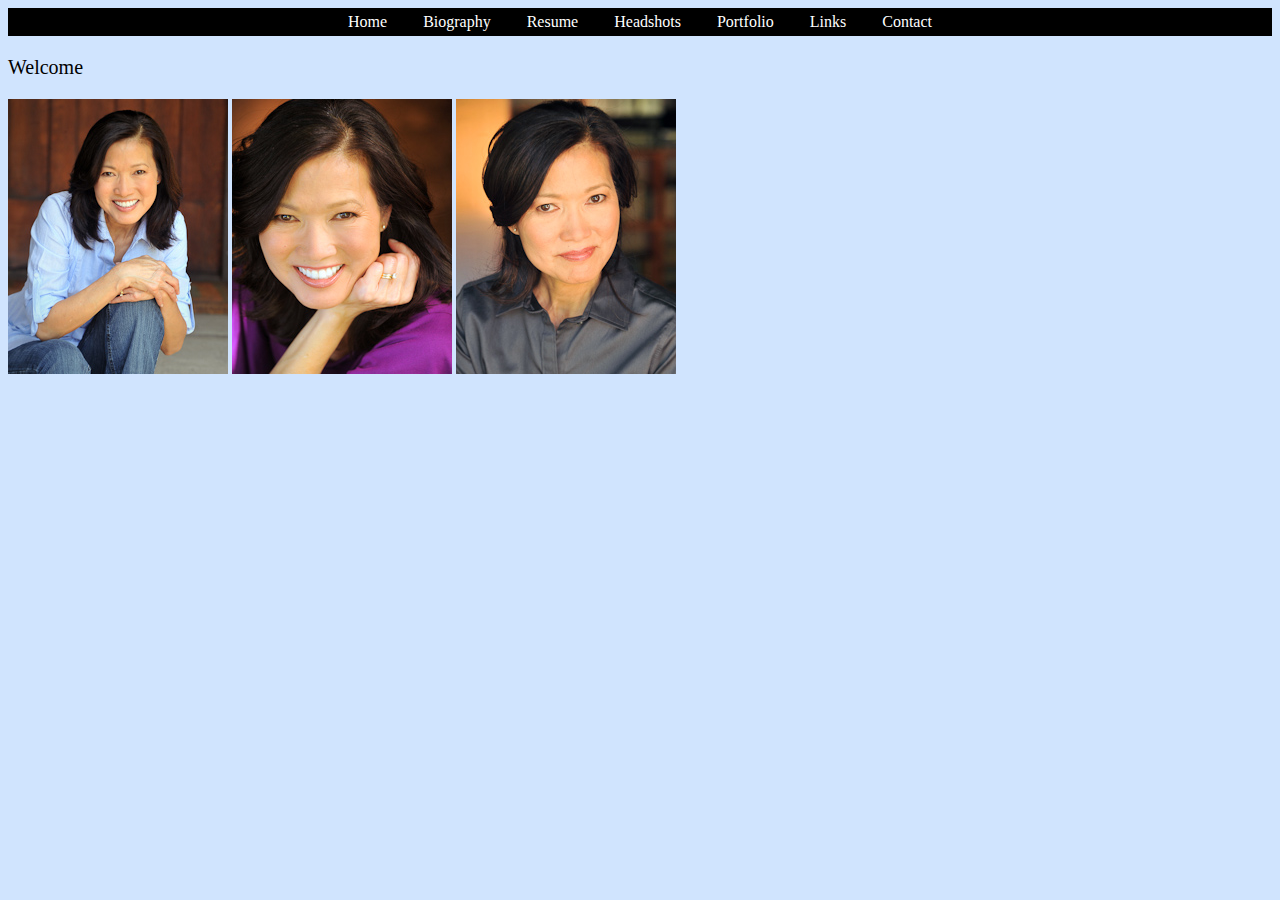
<file: index.html>
<html>
	<head>
		<link type="text/css" rel="stylesheet" href="stylesheet.css"/>
		<link href='http://fonts.googleapis.com/css?family=Arimo:400,700' rel='stylesheet' type='text/css'>
		<title>Doris Usui</title>
	</head>
	<body>
		<div id = "navbar">
			<ul>
				<li><a href="index.html">Home</a></li>
				<li><a href="biography.html">Biography</a></li>
				<li><a href="resume.html">Resume</a></li>
				<li><a href="headshots.html">Headshots</a></li>
				<li><a href="portfolio.html">Portfolio</a></li>
				<li><a href="links.html">Links</a></li>
				<li><a href="contact.html">Contact</a></li>			
			</ul>
		</div>
		<div id = "header">
			<p>Welcome</p>
		</div>
		<div id = "main">
			<img src = "images/doris-usui-01.jpg">
			<img src = "images/doris-usui-02.jpg">
			<img src = "images/doris-usui-03.jpg">
		</div>
	</body>
</html>
</file>
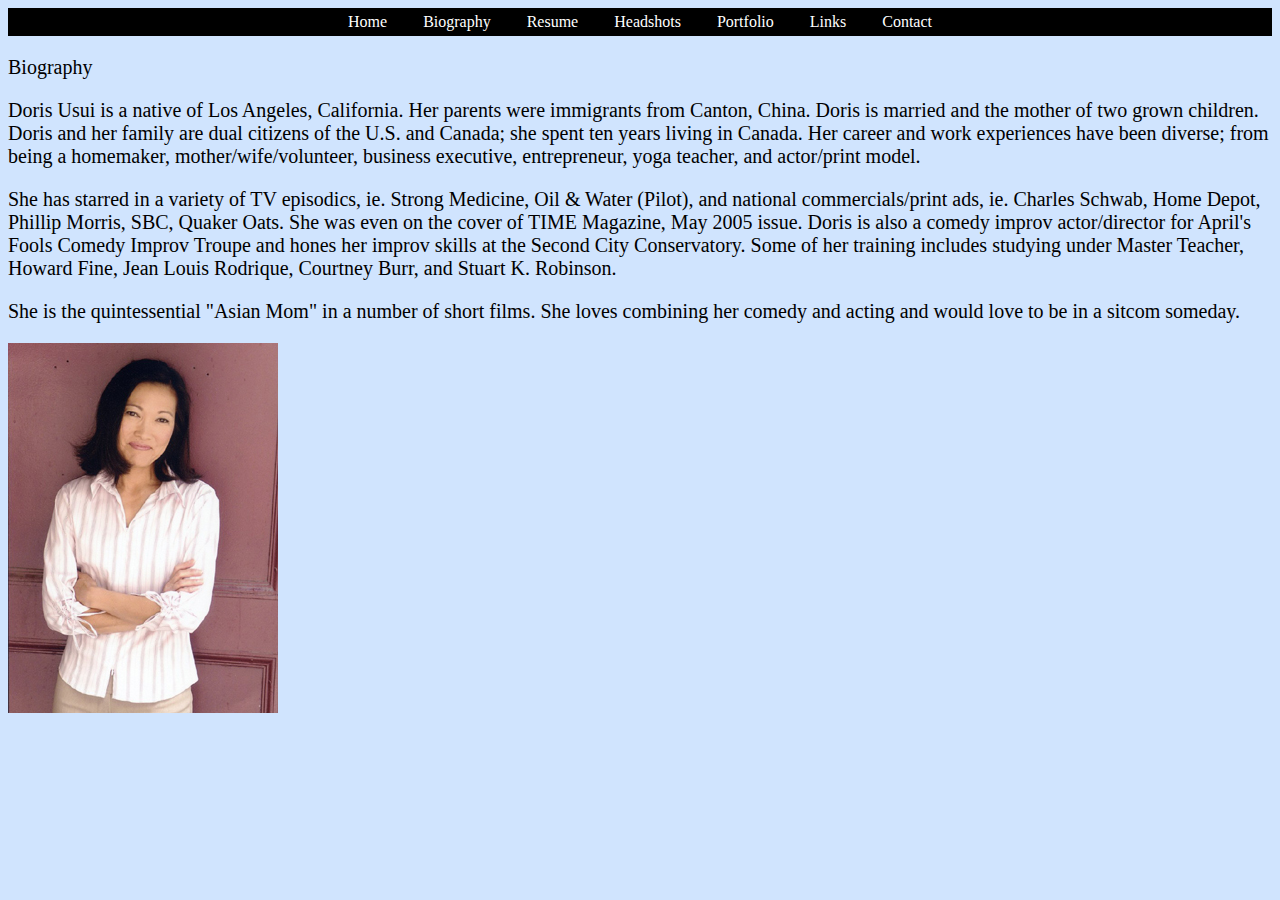
<file: biography.html>
<html>
	<head>
		<link type="text/css" rel="stylesheet" href="stylesheet.css"/>
		<link href='http://fonts.googleapis.com/css?family=Arimo:400,700' rel='stylesheet' type='text/css'>
		<title>Doris Usui | Biography</title>
	</head>
	<body>
		<div id = "navbar">
			<ul>
				<li><a href="index.html">Home</a></li>
				<li><a href="biography.html">Biography</a></li>
				<li><a href="resume.html">Resume</a></li>
				<li><a href="headshots.html">Headshots</a></li>
				<li><a href="portfolio.html">Portfolio</a></li>
				<li><a href="links.html">Links</a></li>
				<li><a href="contact.html">Contact</a></li>			
			</ul>
		</div>
		<div id = "header">
			<p>Biography</p>
		</div>
		<div id = "main">
			<div class = "left">
				<p>Doris Usui is a native of Los Angeles, California. Her parents were immigrants from Canton, China. Doris is married and the mother of two grown children. Doris and her family are dual citizens of the U.S. and Canada; she spent ten years living in Canada. Her career and work experiences have been diverse; from being a homemaker, mother/wife/volunteer, business executive, entrepreneur, yoga teacher, and actor/print model.</p>
				<p>She has starred in a variety of TV episodics, ie. Strong Medicine, Oil & Water (Pilot), and national commercials/print ads, ie. Charles Schwab, Home Depot, Phillip Morris, SBC, Quaker Oats. She was even on the cover of TIME Magazine, May 2005 issue. Doris is also a comedy improv actor/director for April's Fools Comedy Improv Troupe and hones her improv skills at the Second City Conservatory. Some of her training includes studying under Master Teacher, Howard Fine, Jean Louis Rodrique, Courtney Burr, and Stuart K. Robinson.</p>
				<p>She is the quintessential "Asian Mom" in a number of short films. She loves combining her comedy and acting and would love to be in a sitcom someday.</p>
			</div>
			<div class = "right">
				<img src = "images/doris-usui-04.jpg">
			</div>
		</div>
	</body>
</html>
</file>
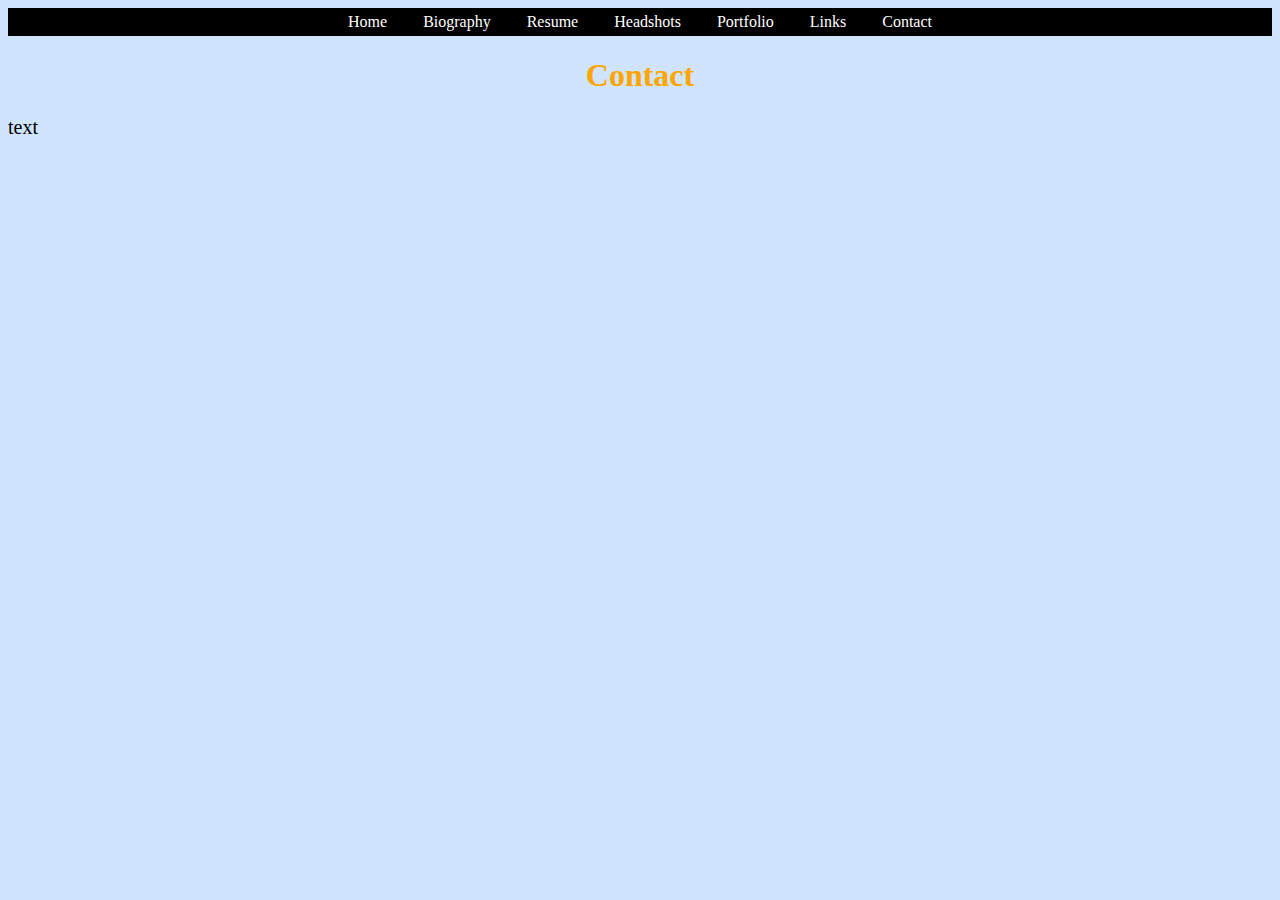
<file: contact.html>
<html>
	<head>
		<link type="text/css" rel="stylesheet" href="stylesheet.css"/>
		<title>Doris Usui</title>
	</head>
	<body>
		<div id = "navbar">
			<ul>
				<li><a href="index.html">Home</a></li>
				<li><a href="biography.html">Biography</a></li>
				<li><a href="resume.html">Resume</a></li>
				<li><a href="headshots.html">Headshots</a></li>
				<li><a href="portfolio.html">Portfolio</a></li>
				<li><a href="links.html">Links</a></li>
				<li><a href="contact.html">Contact</a></li>			
			</ul>
		</div>
		<h1>Contact</h1>
		<p>text</p>
	</body>
</html>
</file>
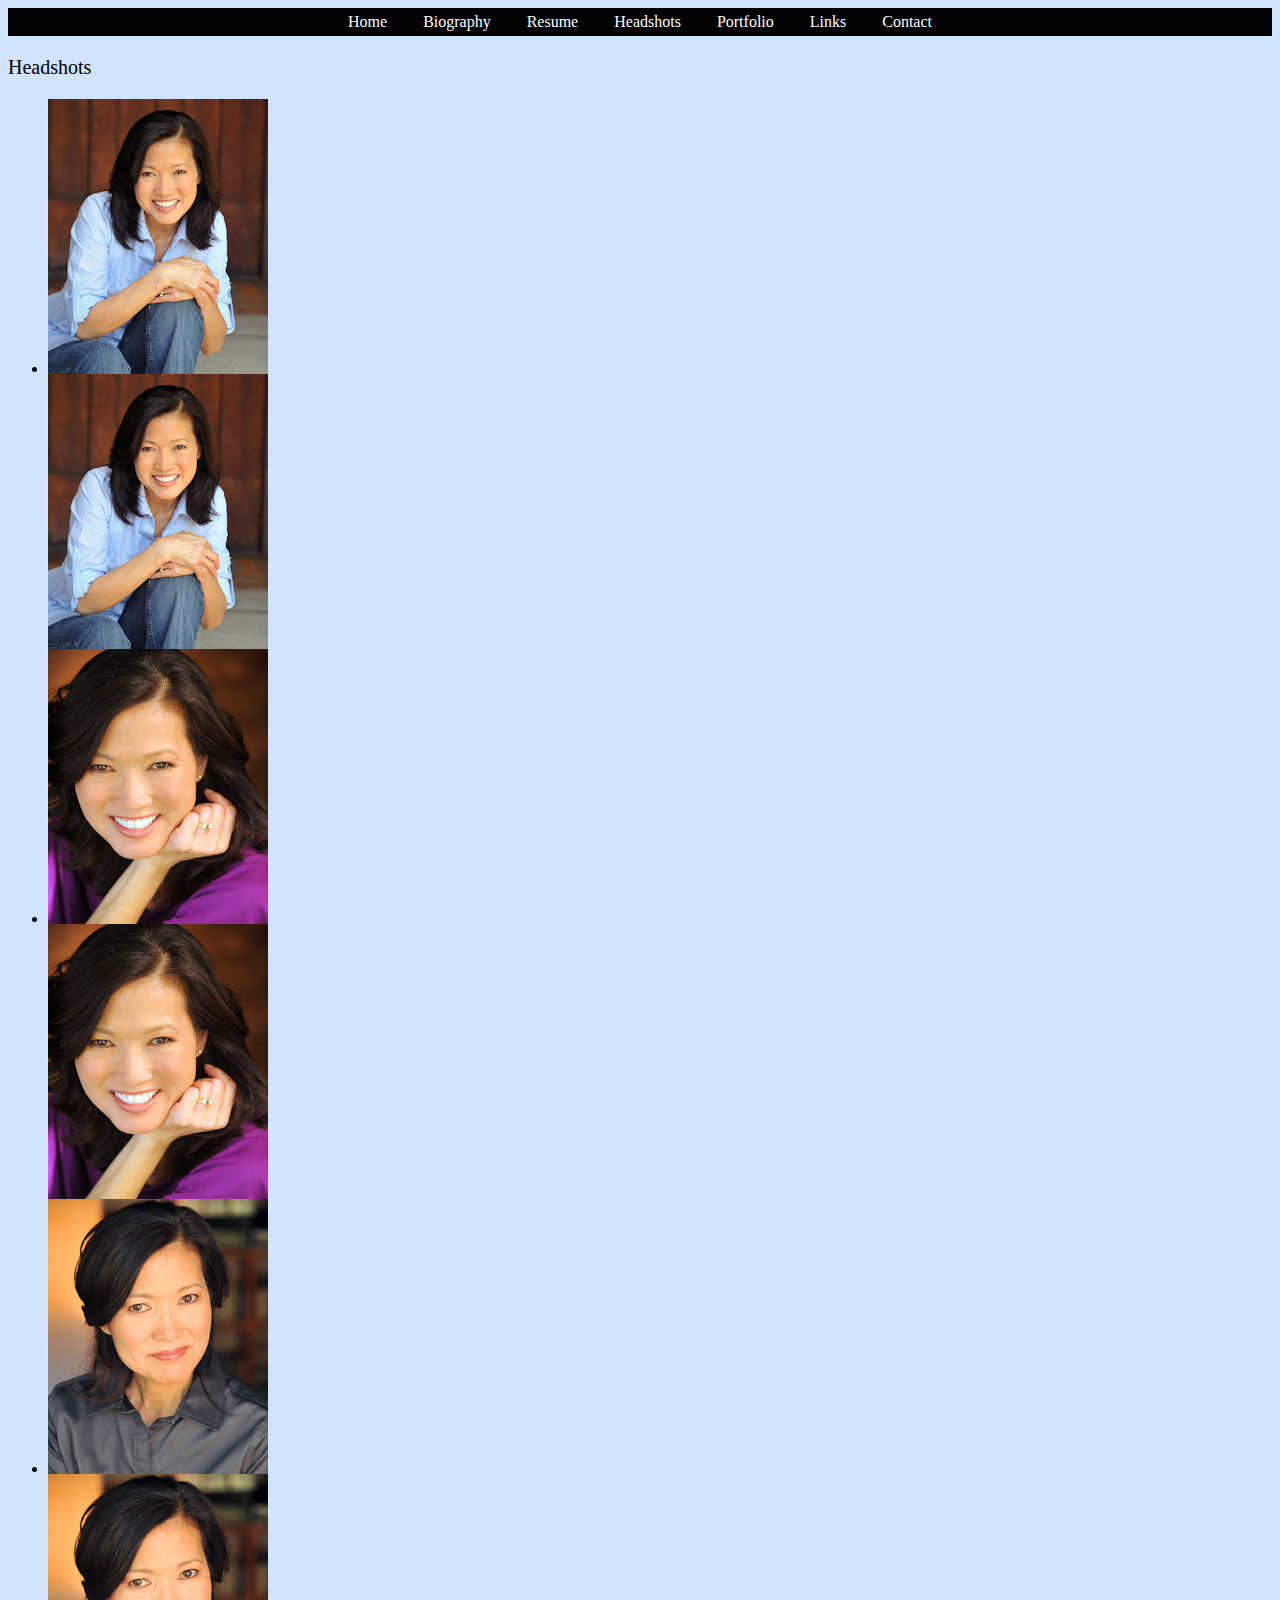
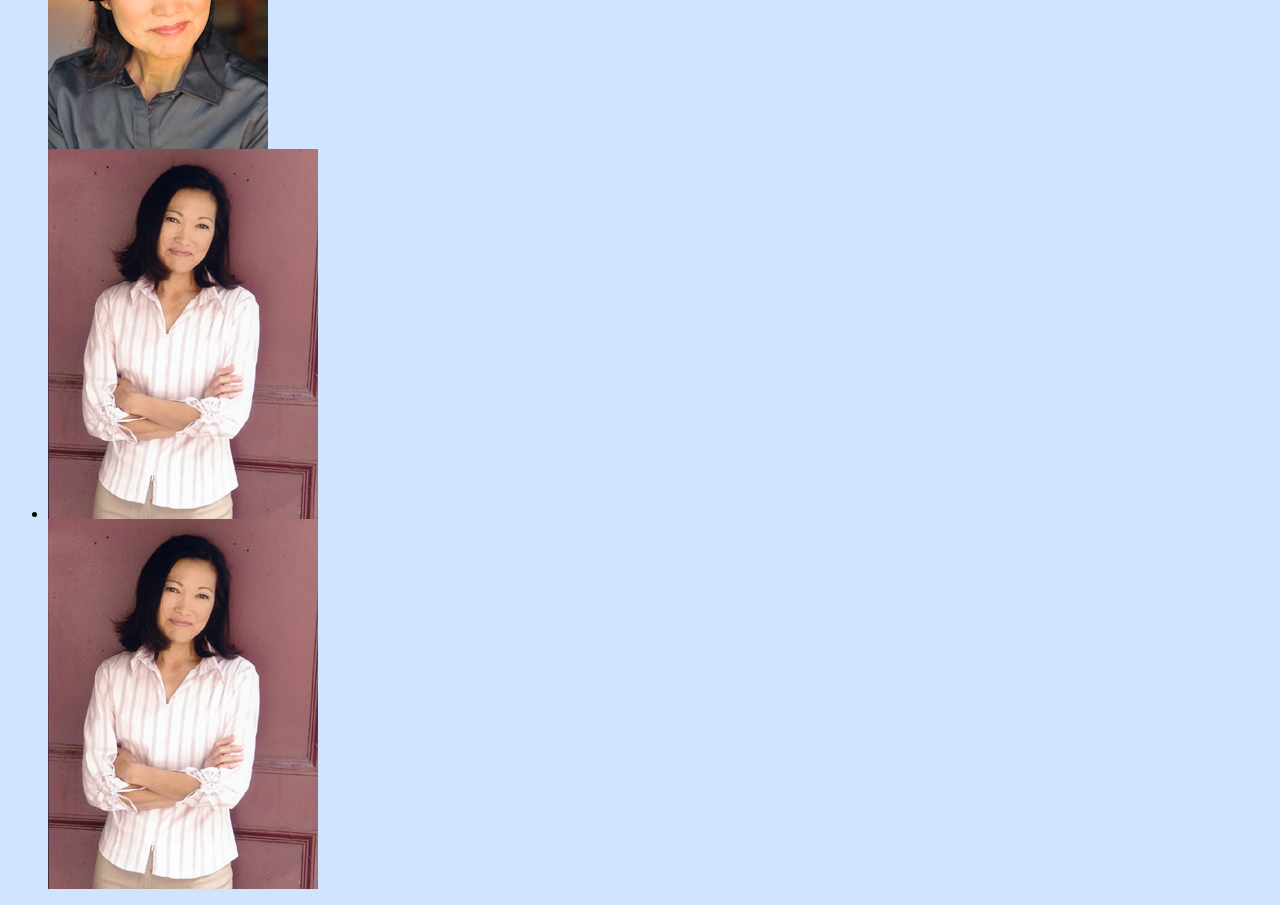
<file: headshots.html>
<html>
	<head>
		<link type="text/css" rel="stylesheet" href="stylesheet.css"/>
		<link href='http://fonts.googleapis.com/css?family=Arimo:400,700' rel='stylesheet' type='text/css'>
		<title>Doris Usui | Headshots</title>
	</head>
	<body>
		<div id = "navbar">
			<ul>
				<li><a href="index.html">Home</a></li>
				<li><a href="biography.html">Biography</a></li>
				<li><a href="resume.html">Resume</a></li>
				<li><a href="headshots.html">Headshots</a></li>
				<li><a href="portfolio.html">Portfolio</a></li>
				<li><a href="links.html">Links</a></li>
				<li><a href="contact.html">Contact</a></li>			
			</ul>
		</div>
		<div id = "header">
			<p>Headshots</p>
		</div>
		<div id = "main">
			<div class = "left">
				<div class = "slideshow">
					<ul>
						<li>
							<img src="images/doris-usui-01.jpg"/>
							<div>
								<a href="images/doris-usui-01.jpg" title="Click to see full image" target="_blank">
									<img src="images/doris-usui-01.jpg"/>
								</a>
							</div>
						</li>
						<li>
							<img src="images/doris-usui-02.jpg"/>
							<div>
								<a href="images/doris-usui-02.jpg" title="Click to see full image" target="_blank">
									<img src="images/doris-usui-02.jpg"/>
								</a>
							</div>
						</li>
						<li>
							<img src="images/doris-usui-03.jpg"/>
							<div>
								<a href="images/doris-usui-03.jpg" title="Click to see full image" target="_blank">
									<img src="images/doris-usui-03.jpg"/>
								</a>
							</div>
						</li>
						<li>
							<img src="images/doris-usui-04.jpg"/>
							<div>
								<a href="images/doris-usui-04.jpg" title="Click to see full image" target="_blank">
									<img src="images/doris-usui-04.jpg"/>
								</a>
							</div>
						</li>
					</ul>
				</div>
			</div>
			<!--
			<div class = "right">
				<ul>
					<li>
						<div>
							<img src = "images/doris-usui-01.jpg"/>
						</div>
					</li>
				</ul>
				<ul>
					<li>
						<img src = "images/doris-usui-02.jpg"/>
					</li>
				</ul>
				<ul>
					<li>
						<img src = "images/doris-usui-03.jpg"/>
					</li>
				</ul>
				<ul>
					<li>
						<img src = "images/doris-usui-04.jpg"/>
					</li>
				</ul>
			</div>
			-->
	</body>
</html>
</file>
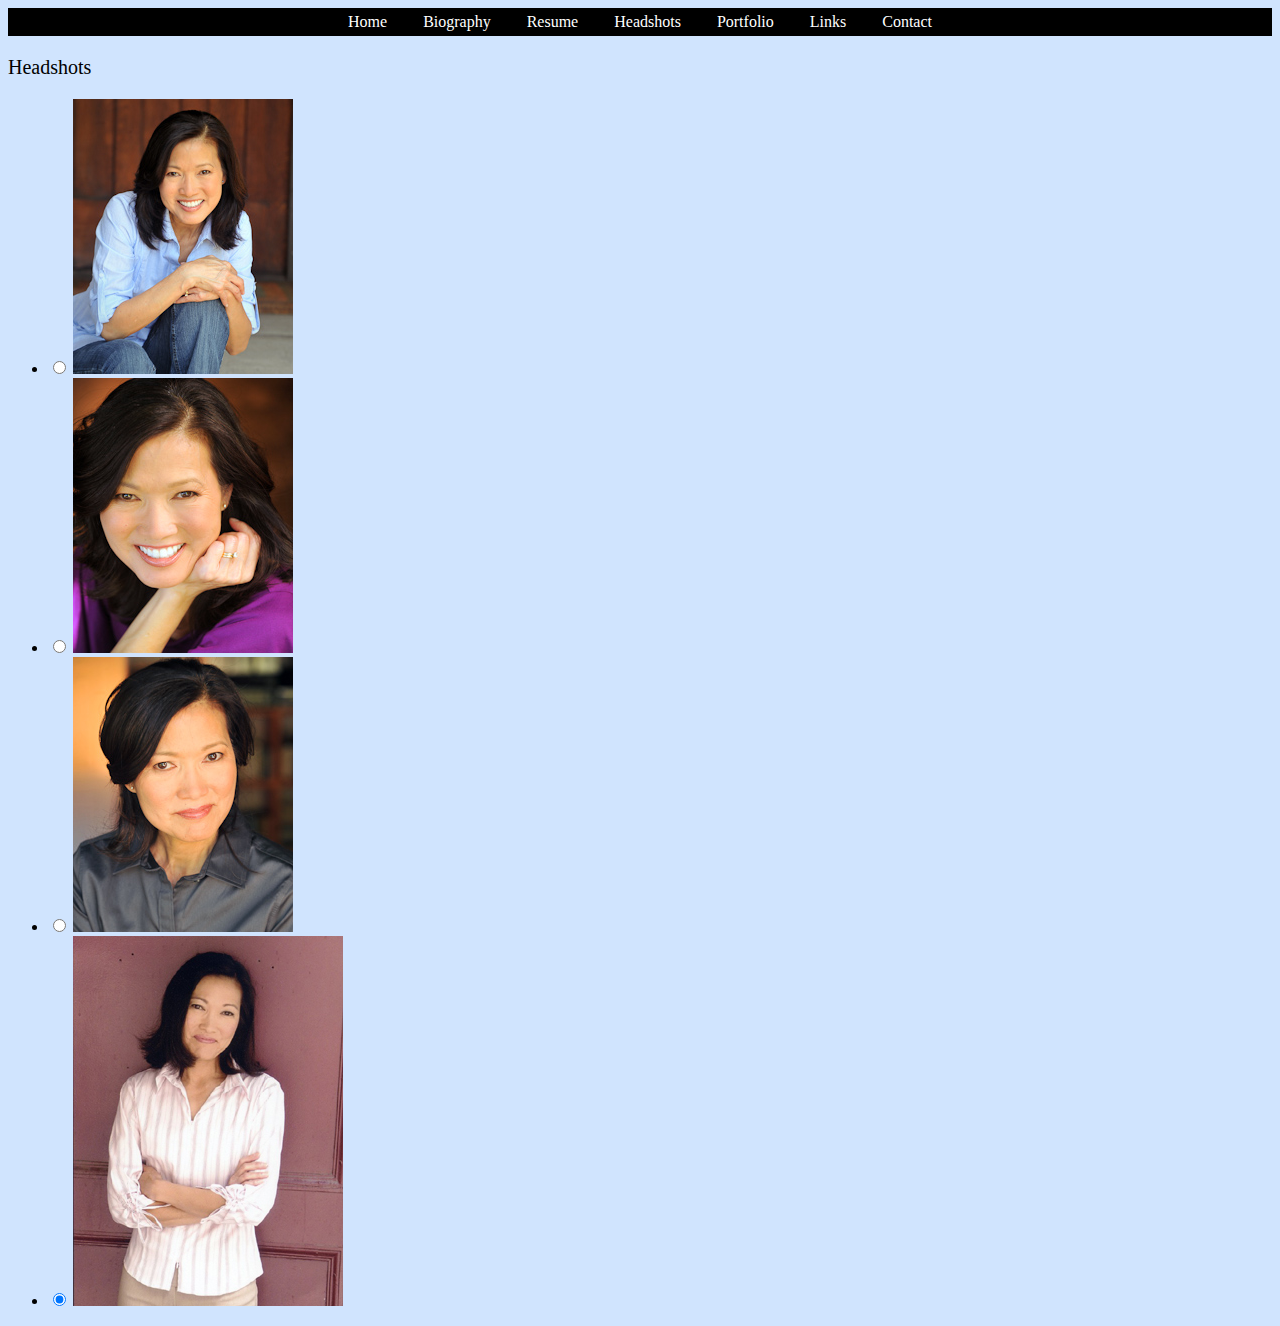
<file: headshots2.html>
<html>
	<head>
		<link type="text/css" rel="stylesheet" href="stylesheet.css"/>
		<link href='http://fonts.googleapis.com/css?family=Arimo:400,700' rel='stylesheet' type='text/css'>
		<title>Doris Usui | Headshots</title>
	</head>
	<body>
		<div id = "navbar">
			<ul>
				<li><a href="index.html">Home</a></li>
				<li><a href="biography.html">Biography</a></li>
				<li><a href="resume.html">Resume</a></li>
				<li><a href="headshots.html">Headshots</a></li>
				<li><a href="portfolio.html">Portfolio</a></li>
				<li><a href="links.html">Links</a></li>
				<li><a href="contact.html">Contact</a></li>			
			</ul>
		</div>
		<div id = "header">
			<p>Headshots</p>
		</div>
		<div id = "main">
			<ul class = "slider">
				<li>
					<input type="radio" id="slide1" name="slide" checked>
					<label for="slide1"></label>
					<img src = "images/doris-usui-01.jpg">
				</li>
				<li>
					<input type="radio" id="slide2" name="slide" checked>
					<label for="slide2"></label>
					<img src = "images/doris-usui-02.jpg">
				</li>
				<li>
					<input type="radio" id="slide3" name="slide" checked>
					<label for="slide3"></label>
					<img src = "images/doris-usui-03.jpg">
				</li>
				<li>
					<input type="radio" id="slide4" name="slide" checked>
					<label for="slide4"></label>
					<img src = "images/doris-usui-04.jpg">
				</li>
			</ul>
		</div>
	</body>
</html>
</file>
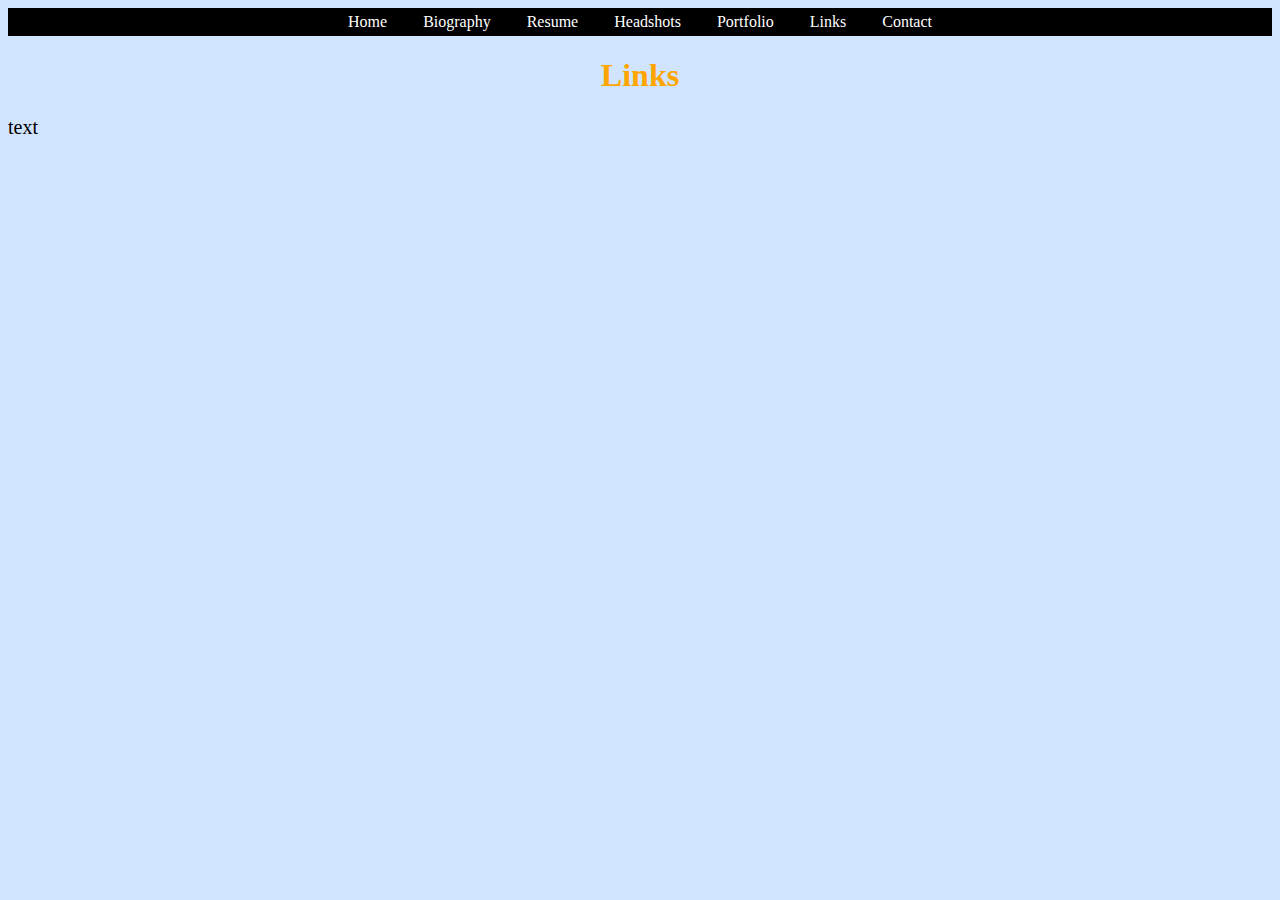
<file: links.html>
<html>
	<head>
		<link type="text/css" rel="stylesheet" href="stylesheet.css"/>
		<title>Doris Usui</title>
	</head>
	<body>
		<div id = "navbar">
			<ul>
				<li><a href="index.html">Home</a></li>
				<li><a href="biography.html">Biography</a></li>
				<li><a href="resume.html">Resume</a></li>
				<li><a href="headshots.html">Headshots</a></li>
				<li><a href="portfolio.html">Portfolio</a></li>
				<li><a href="links.html">Links</a></li>
				<li><a href="contact.html">Contact</a></li>			
			</ul>
		</div>
		<h1>Links</h1>
		<p>text</p>
	</body>
</html>
</file>
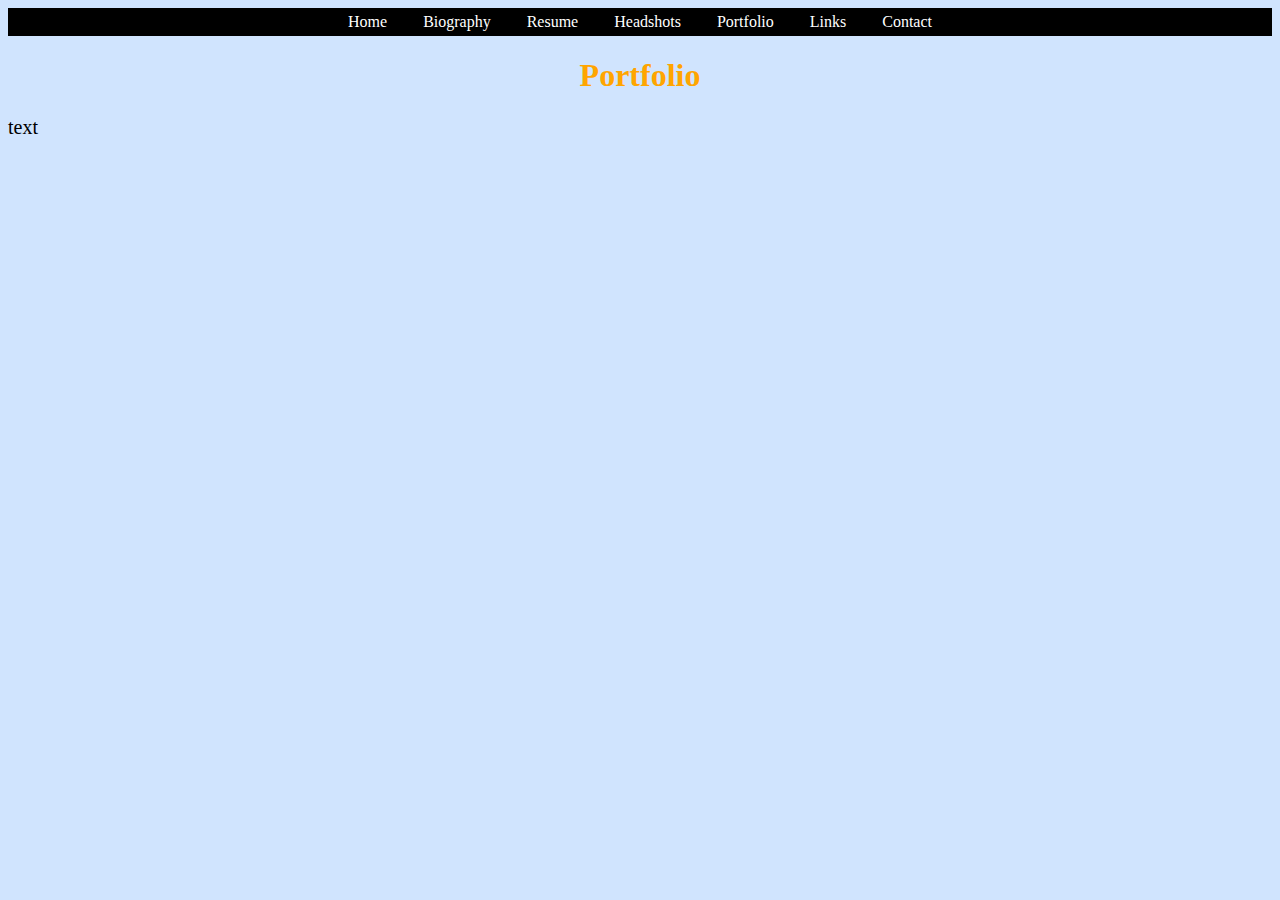
<file: portfolio.html>
<html>
	<head>
		<link type="text/css" rel="stylesheet" href="stylesheet.css"/>
		<title>Doris Usui</title>
	</head>
	<body>
		<div id = "navbar">
			<ul>
				<li><a href="index.html">Home</a></li>
				<li><a href="biography.html">Biography</a></li>
				<li><a href="resume.html">Resume</a></li>
				<li><a href="headshots.html">Headshots</a></li>
				<li><a href="portfolio.html">Portfolio</a></li>
				<li><a href="links.html">Links</a></li>
				<li><a href="contact.html">Contact</a></li>			
			</ul>
		</div>
		<h1>Portfolio</h1>
		<p>text</p>
	</body>
</html>
</file>
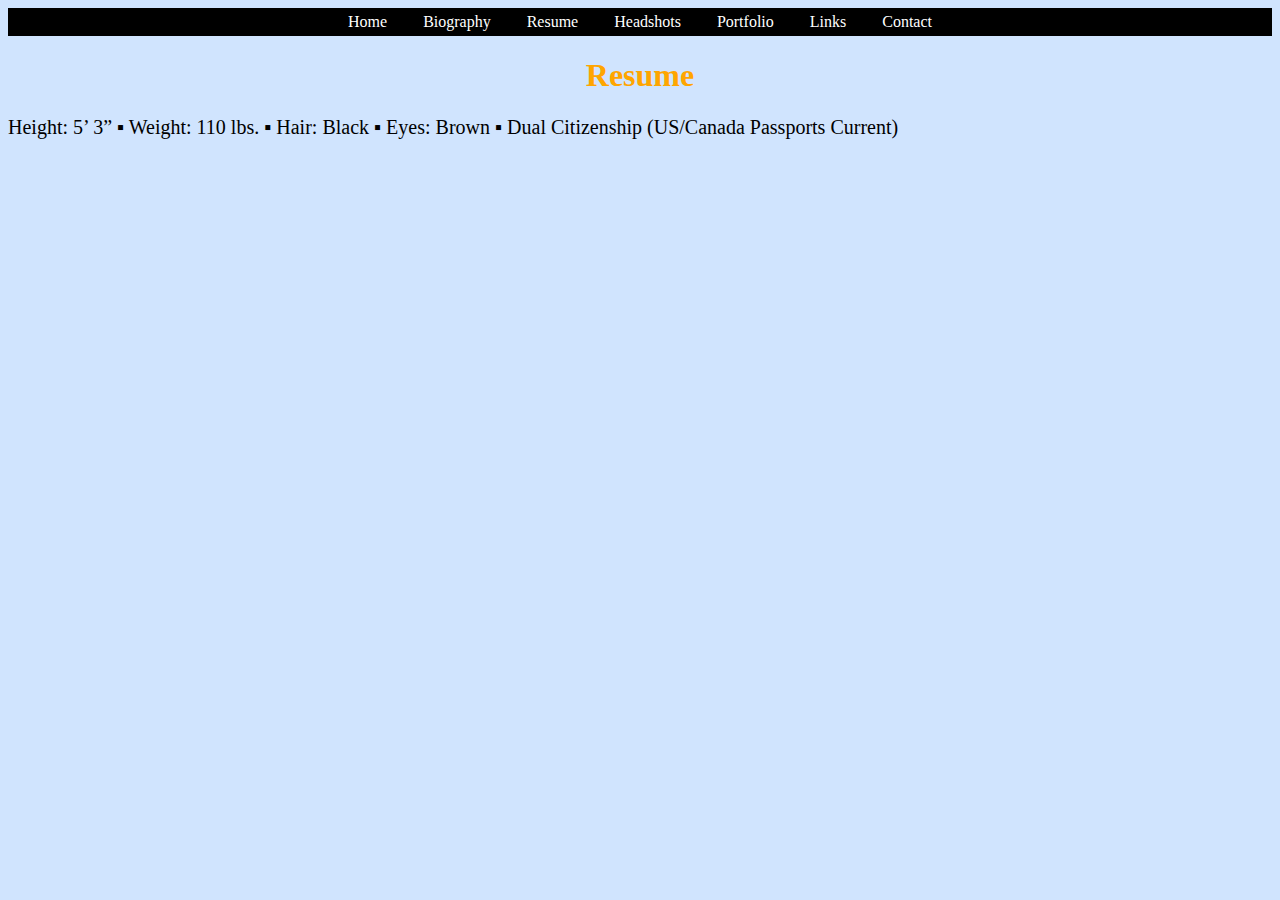
<file: resume.html>
<html>
	<head>
		<link type="text/css" rel="stylesheet" href="stylesheet.css"/>
		<title>Doris Usui</title>
	</head>
	<body>
		<div id = "navbar">
			<ul>
				<li><a href="index.html">Home</a></li>
				<li><a href="biography.html">Biography</a></li>
				<li><a href="resume.html">Resume</a></li>
				<li><a href="headshots.html">Headshots</a></li>
				<li><a href="portfolio.html">Portfolio</a></li>
				<li><a href="links.html">Links</a></li>
				<li><a href="contact.html">Contact</a></li>			
			</ul>
		</div>
		<h1>Resume</h1>
		<p>Height: 5’ 3” ▪ Weight: 110 lbs. ▪ Hair: Black ▪ Eyes: Brown ▪ Dual Citizenship (US/Canada Passports Current)</p>
	</body>
</html>
</file>
<file: stylesheet.css>
body {
	background-color:#d0e4fe;
}

h1 {
	color: orange;
	text-align: center;
}

p {
	font-family: "Times New Roman";
	font-size: 20px;
}

 #navbar ul { 
	margin: 0; 
	padding: 5px; 
	list-style-type: none; 
	text-align: center; 
	background-color: #000; 
	} 
 
#navbar ul li {  
	display: inline; 
	} 
 
#navbar ul li a { 
	text-decoration: none; 
	padding: .2em 1em; 
	color: #fff; 
	background-color: #000; 
	} 
 
#navbar ul li a:hover { 
	color: #000; 
	background-color: #fff; 
	}
</file>
